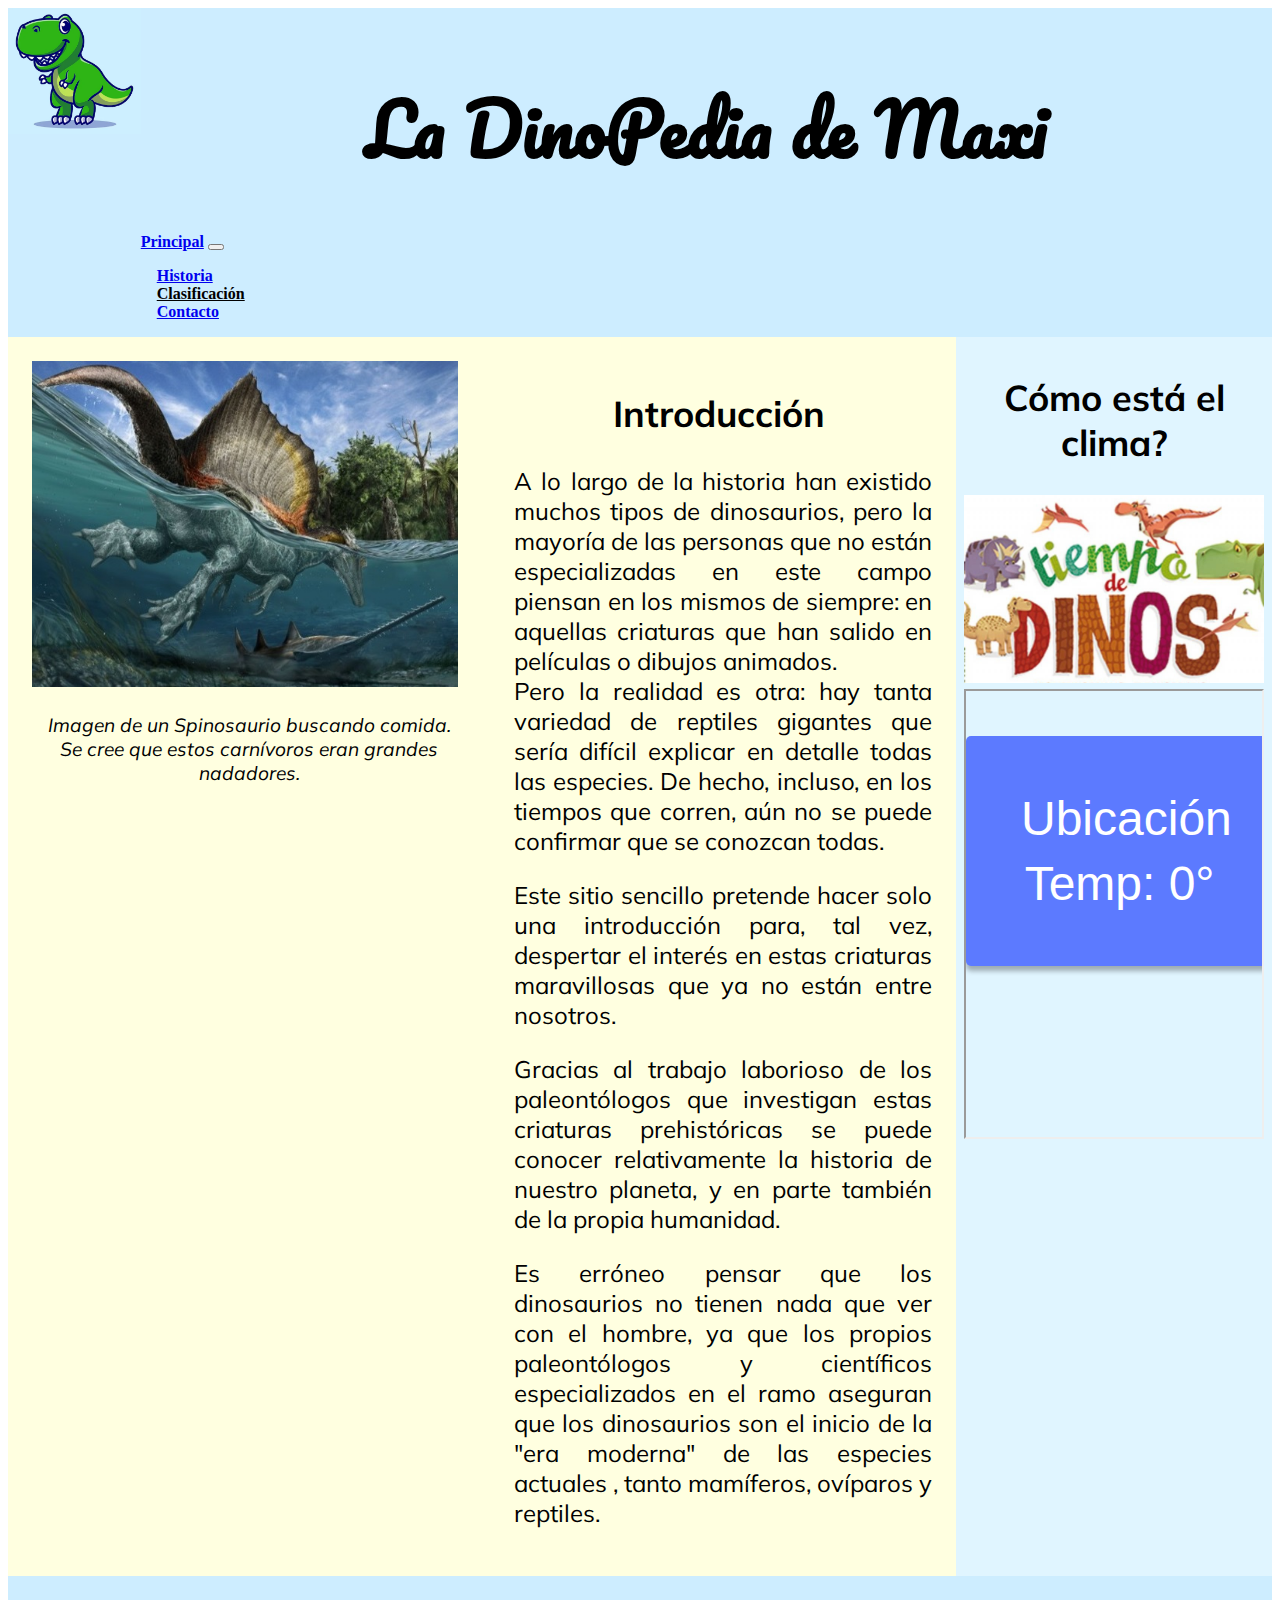
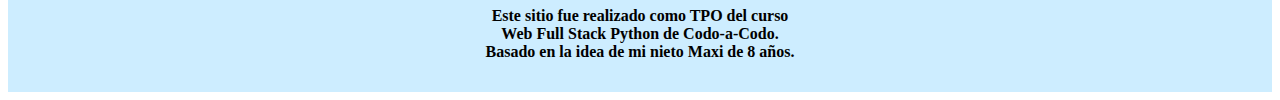
<file: TPO/index.html>
<!DOCTYPE html>
<html lang="es">

<head>
    <meta charset="UTF-8">
    <meta http-equiv="X-UA-Compatible" content="IE=edge">
    <meta name="viewport" content="width=device-width, initial-scale=1.0">
    <title>La DinoPedia de Maxi</title>

    <link rel="stylesheet" href="css/style.css">

    <!-- Google fonts -->
    <link rel="stylesheet" href="https://fonts.googleapis.com/css2?family=Mulish" />
    <link href="https://fonts.googleapis.com/css2?family=Pacifico:wght@400&display=swap" rel="stylesheet">

    <!-- Bootstrap 5.2.2 CSS only -->
    <link href="https://cdn.jsdelivr.net/npm/bootstrap@5.2.2/dist/css/bootstrap.min.css" rel="stylesheet"
        integrity="sha384-Zenh87qX5JnK2Jl0vWa8Ck2rdkQ2Bzep5IDxbcnCeuOxjzrPF/et3URy9Bv1WTRi" crossorigin="anonymous">

    <!-- Bootstrap 5.2.2 JavaScript Bundle with Popper -->
    <script src="https://cdn.jsdelivr.net/npm/bootstrap@5.2.2/dist/js/bootstrap.bundle.min.js"
        integrity="sha384-OERcA2EqjJCMA+/3y+gxIOqMEjwtxJY7qPCqsdltbNJuaOe923+mo//f6V8Qbsw3"
        crossorigin="anonymous"></script>
</head>

<body>

    <header class="cabecera">

        <div class="logo"><a href="index.html"><img src="img/logo_dino.webp" alt="Logo Dino" width="100%"></a></div>

        <div class="titulo">
            <h1>La DinoPedia de Maxi</h1>
        </div>

        <div class="menu">
            <nav class="navbar navbar-expand-sm">
                <div class="container-fluid">
                    <a class="navbar-brand" href="index.html">Principal</a>
                    <button class="navbar-toggler" type="button" data-bs-toggle="collapse" data-bs-target="#mynavbar">
                        <span class="navbar-toggler-icon"></span>
                    </button>
                    <div class="collapse navbar-collapse" id="mynavbar">
                        <ul class="navbar-nav ms-auto">
                            <li class="nav-item">
                                <a class="nav-link" href="historia.html">Historia</a>
                            </li>
                            <li class="nav-item">
                                <a class="nav-link" href="clasifica.html" style="color: black;">Clasificación</a>
                            </li>
                            <li class="nav-item">
                                <a class="nav-link" href="contacto.html">Contacto</a>
                            </li>
                        </ul>
                    </div>
                </div>
            </nav>
        </div>

    </header>

    <main class="principal">

        <section class="seccion">

            <article>
                <img src="img/dino_main.jpg" alt="Espinosaurio" width="100%">
                <p class="pie_img">Imagen de un Spinosaurio buscando comida.<br>
                    Se cree que estos carnívoros eran grandes nadadores.</p>
            </article>

            <article>
                <h2>Introducción</h2>
                <p>
                    A lo largo de la historia han existido muchos tipos de dinosaurios, pero la mayoría de las personas
                    que no están especializadas en este campo piensan en los mismos de siempre: en aquellas criaturas
                    que han salido en películas o dibujos animados.<br>
                    Pero la realidad es otra: hay tanta variedad de reptiles gigantes que sería difícil explicar en
                    detalle todas las especies. De hecho, incluso, en los tiempos que corren, aún no se puede confirmar
                    que se conozcan todas.
                </p>
                <p>
                    Este sitio sencillo pretende hacer solo una introducción para, tal vez, despertar el interés en
                    estas criaturas maravillosas que ya no están entre nosotros.
                </p>
                <p>
                    Gracias al trabajo laborioso de los paleontólogos que investigan estas criaturas prehistóricas se
                    puede conocer relativamente la historia de nuestro planeta, y en parte también de la propia
                    humanidad.
                </p>
                <p>
                    Es erróneo pensar que los dinosaurios no tienen nada que ver con el hombre, ya que los propios
                    paleontólogos y científicos especializados en el ramo aseguran que los dinosaurios son el inicio de
                    la "era moderna" de las especies actuales , tanto mamíferos, ovíparos y reptiles.
                </p>
            </article>

        </section>

        <aside class="lateral">

            <h2>Cómo está el clima?</h2>
            <picture>
                <source srcset="img/clima1.jpg" media="(min-width: 900px)">
                <source srcset="img/clima2.jpg" media="(min-width: 576px)">
                <source srcset="img/clima3.jpg">
                <img src="img/clima1.jpg" alt="Clima" width="100%">
            </picture>

            <div>
                <iframe src="./clima.html" frameborder="1" width="100%"></iframe>
            </div>

        </aside>

    </main>

    <footer>
        <p>
            Este sitio fue realizado como TPO del curso<br>
            Web Full Stack Python de Codo-a-Codo.<br>
            Basado en la idea de mi nieto Maxi de 8 años.
        </p>
    </footer>

</body>

</html>
</file>
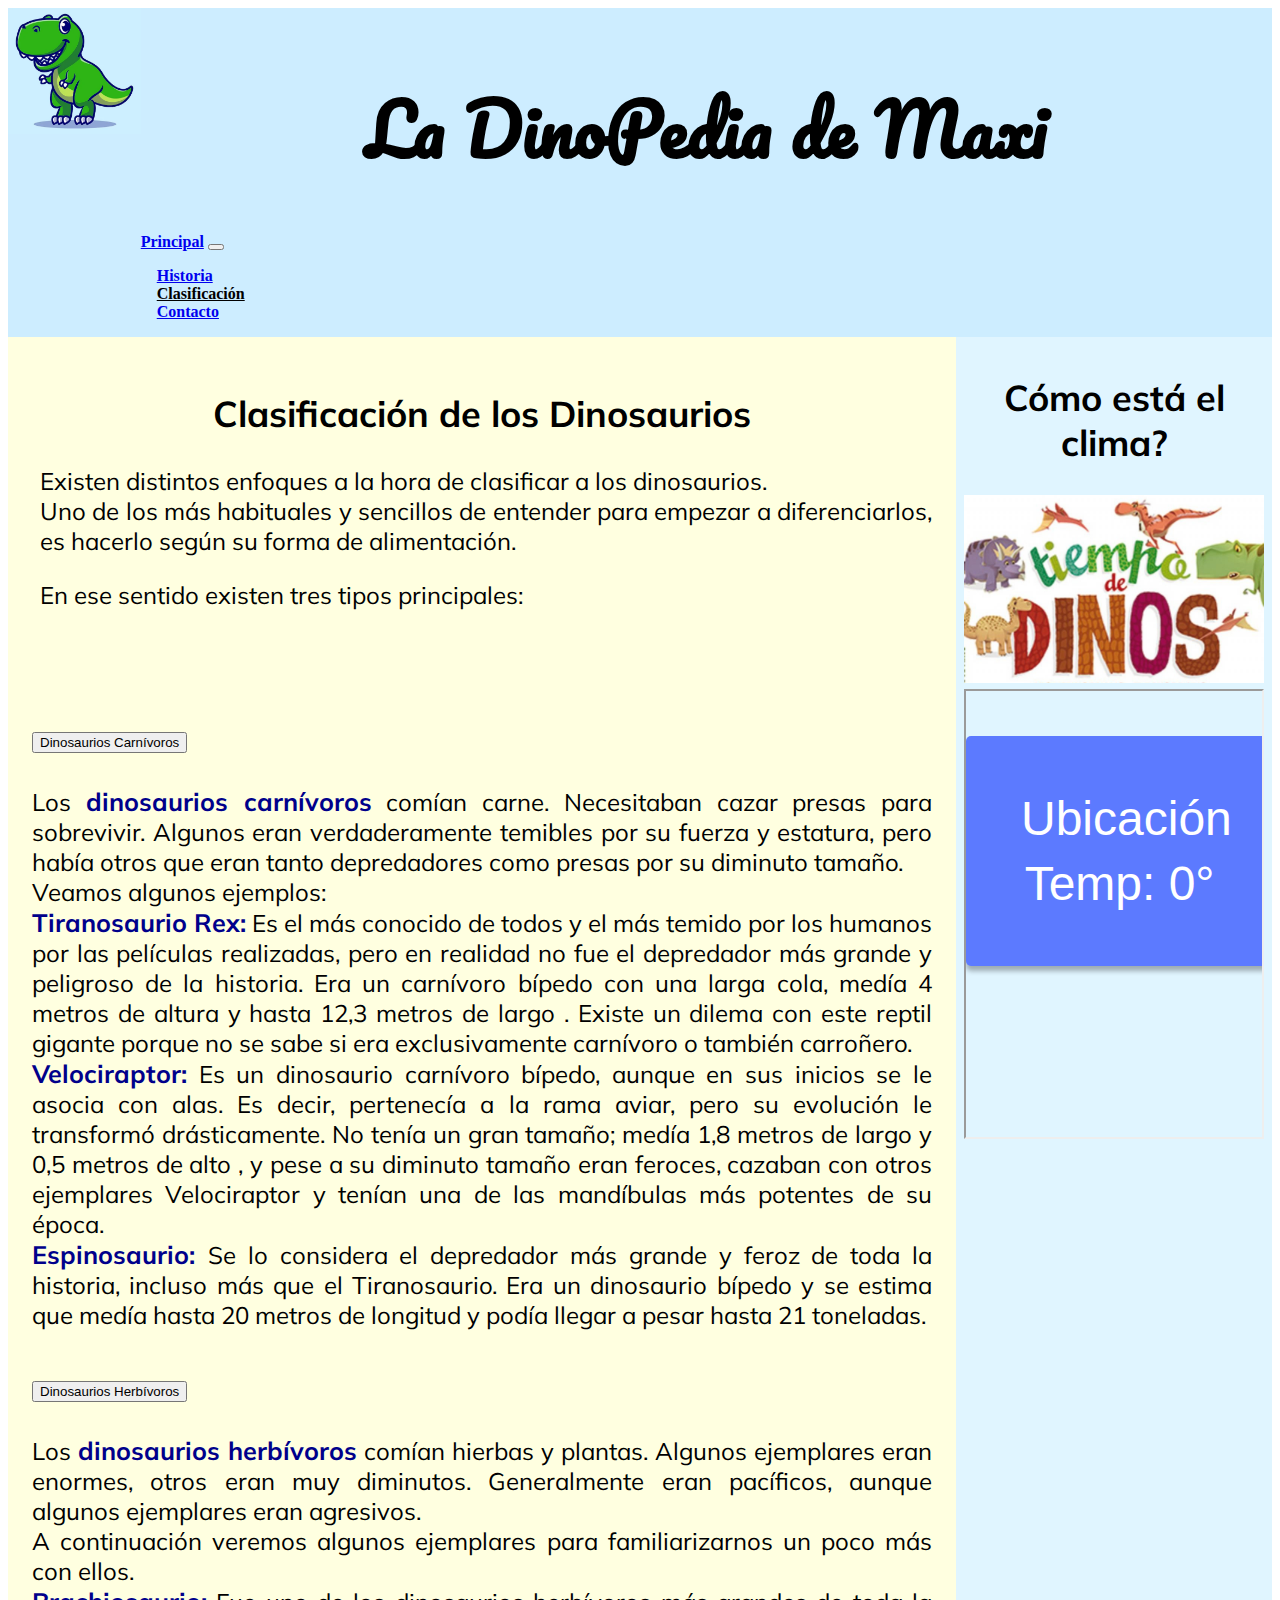
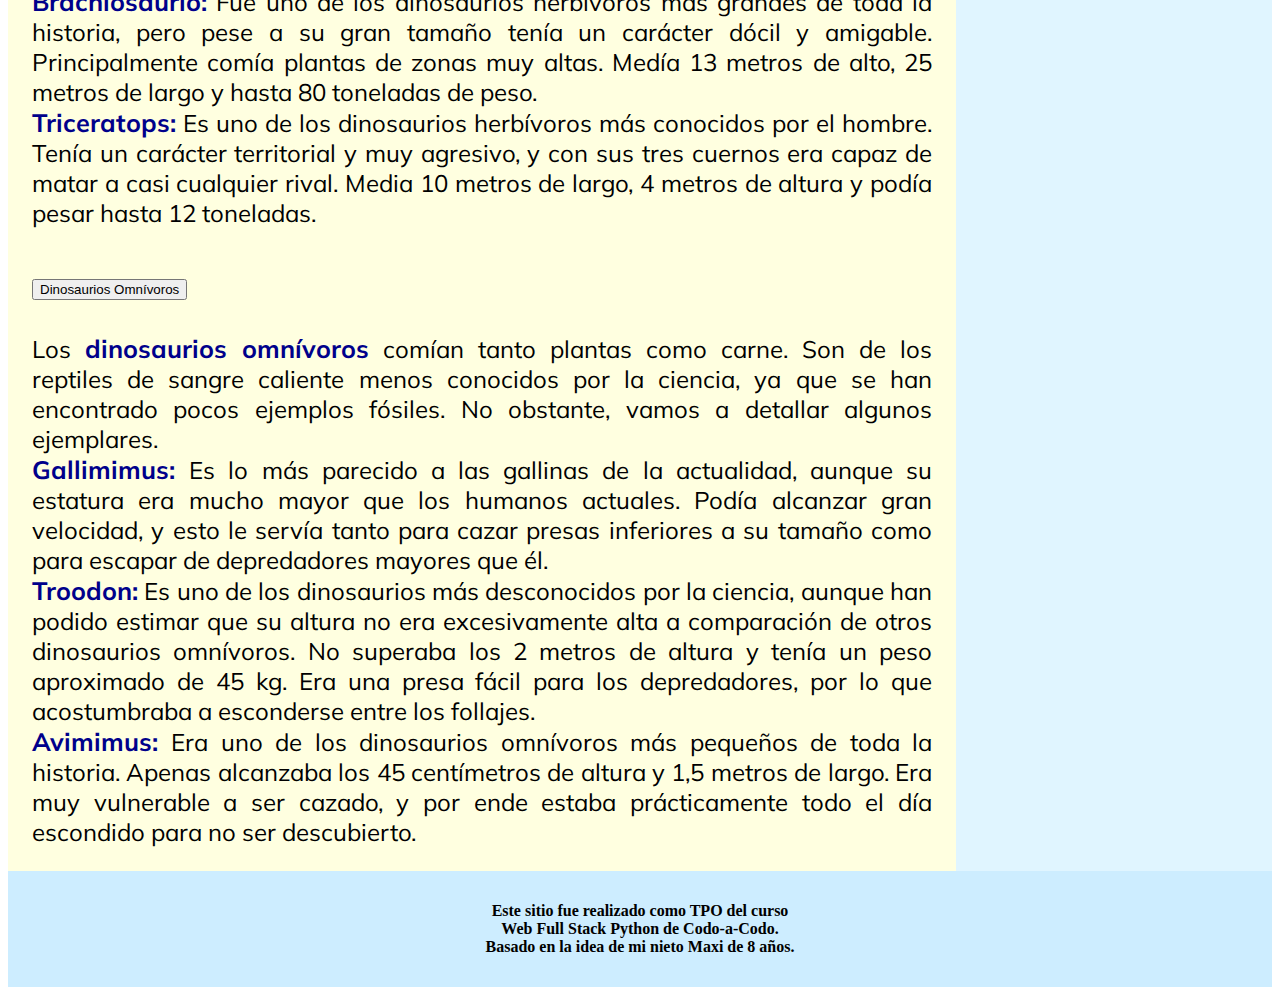
<file: TPO/clasifica.html>
<!DOCTYPE html>
<html lang="es">

<head>
    <meta charset="UTF-8">
    <meta http-equiv="X-UA-Compatible" content="IE=edge">
    <meta name="viewport" content="width=device-width, initial-scale=1.0">
    <title>La DinoPedia de Maxi</title>

    <link rel="stylesheet" href="css/style.css">

    <!-- Google fonts -->
    <link rel="stylesheet" href="https://fonts.googleapis.com/css2?family=Mulish" />
    <link href="https://fonts.googleapis.com/css2?family=Pacifico:wght@400&display=swap" rel="stylesheet">

    <!-- Bootstrap 5.2.2 CSS only -->
    <link href="https://cdn.jsdelivr.net/npm/bootstrap@5.2.2/dist/css/bootstrap.min.css" rel="stylesheet"
        integrity="sha384-Zenh87qX5JnK2Jl0vWa8Ck2rdkQ2Bzep5IDxbcnCeuOxjzrPF/et3URy9Bv1WTRi" crossorigin="anonymous">

    <!-- Bootstrap 5.2.2 JavaScript Bundle with Popper -->
    <script src="https://cdn.jsdelivr.net/npm/bootstrap@5.2.2/dist/js/bootstrap.bundle.min.js"
        integrity="sha384-OERcA2EqjJCMA+/3y+gxIOqMEjwtxJY7qPCqsdltbNJuaOe923+mo//f6V8Qbsw3"
        crossorigin="anonymous"></script>
</head>

<body>

    <header class="cabecera">

        <div class="logo"><a href="index.html"><img src="img/logo_dino.webp" alt="Logo Dino" width="100%"></a></div>

        <div class="titulo">
            <h1>La DinoPedia de Maxi</h1>
        </div>

        <div class="menu">
            <nav class="navbar navbar-expand-sm">
                <div class="container-fluid">
                    <a class="navbar-brand" href="index.html">Principal</a>
                    <button class="navbar-toggler" type="button" data-bs-toggle="collapse" data-bs-target="#mynavbar">
                        <span class="navbar-toggler-icon"></span>
                    </button>
                    <div class="collapse navbar-collapse" id="mynavbar">
                        <ul class="navbar-nav ms-auto">
                            <li class="nav-item">
                                <a class="nav-link" href="historia.html">Historia</a>
                            </li>
                            <li class="nav-item">
                                <a class="nav-link" href="clasifica.html" style="color: black;">Clasificación</a>
                            </li>
                            <li class="nav-item">
                                <a class="nav-link" href="contacto.html">Contacto</a>
                            </li>
                        </ul>
                    </div>
                </div>
            </nav>
        </div>

    </header>

    <main class="principal">

        <section class="seccion_clasifica">

            <article>
                <h2>Clasificación de los Dinosaurios</h2>
                <p>
                    Existen distintos enfoques a la hora de clasificar a los dinosaurios.
                    <br>
                    Uno de los más habituales y sencillos de entender para empezar a diferenciarlos, es hacerlo según su
                    forma de alimentación.
                </p>
                <p>
                    En ese sentido existen tres tipos principales:
                </p>

            </article>

            <article class="accordion" id="accordionExample">
                <div class="accordion-item">
                    <h2 class="accordion-header" id="headingOne">
                        <button class="accordion-button collapsed" type="button" data-bs-toggle="collapse"
                            data-bs-target="#collapseOne" aria-expanded="true" aria-controls="collapseOne">
                            Dinosaurios Carnívoros
                        </button>
                    </h2>
                    <div id="collapseOne" class="accordion-collapse collapse" aria-labelledby="headingOne"
                        data-bs-parent="#accordionExample">
                        <div class="accordion-body">
                            Los <strong>dinosaurios carnívoros</strong> comían carne. Necesitaban cazar presas para
                            sobrevivir. Algunos eran verdaderamente temibles por su fuerza y estatura, pero había otros
                            que eran tanto depredadores como presas por su diminuto tamaño.
                            <br>
                            Veamos algunos ejemplos:<br>
                            <strong>Tiranosaurio Rex:</strong> Es el más conocido de todos y el más temido por los
                            humanos por las películas realizadas, pero en realidad no fue el depredador más grande y
                            peligroso de la historia.
                            Era un carnívoro bípedo con una larga cola, medía 4 metros de altura y hasta 12,3 metros de
                            largo . Existe un dilema con este reptil gigante porque no se sabe si era exclusivamente
                            carnívoro o también carroñero.<br>
                            <strong>Velociraptor:</strong> Es un dinosaurio carnívoro bípedo, aunque en sus inicios se
                            le asocia con alas. Es decir, pertenecía a la rama aviar, pero su evolución le transformó
                            drásticamente.
                            No tenía un gran tamaño; medía 1,8 metros de largo y 0,5 metros de alto , y pese a su
                            diminuto tamaño eran feroces, cazaban con otros ejemplares Velociraptor y tenían una de las
                            mandíbulas más potentes de su época.<br>
                            <strong>Espinosaurio: </strong> Se lo considera el depredador más grande y feroz de toda la
                            historia, incluso más que el Tiranosaurio.
                            Era un dinosaurio bípedo y se estima que medía hasta 20 metros de longitud y podía llegar a
                            pesar hasta 21 toneladas.
                        </div>
                    </div>
                </div>
                <div class="accordion-item">
                    <h2 class="accordion-header" id="headingTwo">
                        <button class="accordion-button collapsed" type="button" data-bs-toggle="collapse"
                            data-bs-target="#collapseTwo" aria-expanded="false" aria-controls="collapseTwo">
                            Dinosaurios Herbívoros
                        </button>
                    </h2>
                    <div id="collapseTwo" class="accordion-collapse collapse" aria-labelledby="headingTwo"
                        data-bs-parent="#accordionExample">
                        <div class="accordion-body">
                            Los <strong>dinosaurios herbívoros</strong> comían hierbas y plantas. Algunos ejemplares
                            eran enormes, otros eran muy diminutos. Generalmente eran pacíficos, aunque algunos
                            ejemplares eran agresivos.<br>
                            A continuación veremos algunos ejemplares para familiarizarnos
                            un poco más con ellos.<br>
                            <strong>Brachiosaurio:</strong> Fue uno de los dinosaurios herbívoros más grandes de toda la
                            historia, pero pese a su gran tamaño tenía un carácter dócil y amigable. Principalmente
                            comía plantas de zonas muy altas.
                            Medía 13 metros de alto, 25 metros de largo y hasta 80 toneladas de peso.<br>
                            <strong>Triceratops:</strong> Es uno de los dinosaurios herbívoros más conocidos por el
                            hombre. Tenía un carácter territorial y muy agresivo, y con sus tres cuernos era capaz de
                            matar a casi cualquier rival.
                            Media 10 metros de largo, 4 metros de altura y podía pesar hasta 12 toneladas.
                        </div>
                    </div>
                </div>
                <div class="accordion-item">
                    <h2 class="accordion-header" id="headingThree">
                        <button class="accordion-button collapsed" type="button" data-bs-toggle="collapse"
                            data-bs-target="#collapseThree" aria-expanded="false" aria-controls="collapseThree">
                            Dinosaurios Omnívoros
                        </button>
                    </h2>
                    <div id="collapseThree" class="accordion-collapse collapse" aria-labelledby="headingThree"
                        data-bs-parent="#accordionExample">
                        <div class="accordion-body">
                            Los <strong>dinosaurios omnívoros</strong> comían tanto plantas como carne. Son de los
                            reptiles de sangre caliente menos conocidos por la ciencia, ya que se han encontrado pocos
                            ejemplos fósiles. No obstante, vamos a detallar algunos ejemplares.<br>
                            <strong>Gallimimus: </strong> Es lo más parecido a las gallinas de la actualidad, aunque su
                            estatura era mucho mayor que los humanos actuales.
                            Podía alcanzar gran velocidad, y esto le servía tanto para cazar presas inferiores a su
                            tamaño como para escapar de depredadores mayores que él.<br>
                            <strong>Troodon:</strong> Es uno de los dinosaurios más desconocidos por la ciencia, aunque
                            han podido estimar que su altura no era excesivamente alta a comparación de otros
                            dinosaurios omnívoros.
                            No superaba los 2 metros de altura y tenía un peso aproximado de 45 kg. Era una presa fácil
                            para los depredadores, por lo que acostumbraba a esconderse entre los follajes.<br>
                            <strong>Avimimus: </strong> Era uno de los dinosaurios omnívoros más pequeños de toda la historia. Apenas alcanzaba los 45 centímetros de altura y 1,5 metros de largo.
                            Era muy vulnerable a ser cazado, y por ende estaba prácticamente todo el día escondido para no ser descubierto.
                        </div>
                    </div>
                </div>

            </article>

        </section>

        <aside class="lateral">

            <h2>Cómo está el clima?</h2>
            <picture>
                <source srcset="img/clima1.jpg" media="(min-width: 900px)">
                <source srcset="img/clima2.jpg" media="(min-width: 576px)">
                <source srcset="img/clima3.jpg">
                <img src="img/clima1.jpg" alt="Clima" width="100%">
            </picture>

            <div>
                <iframe src="./clima.html" frameborder="1" width="100%"></iframe>
            </div>

        </aside>

    </main>

    <footer>
        <p>
            Este sitio fue realizado como TPO del curso<br>
            Web Full Stack Python de Codo-a-Codo.<br>
            Basado en la idea de mi nieto Maxi de 8 años.
        </p>
    </footer>

</body>

</html>
</file>
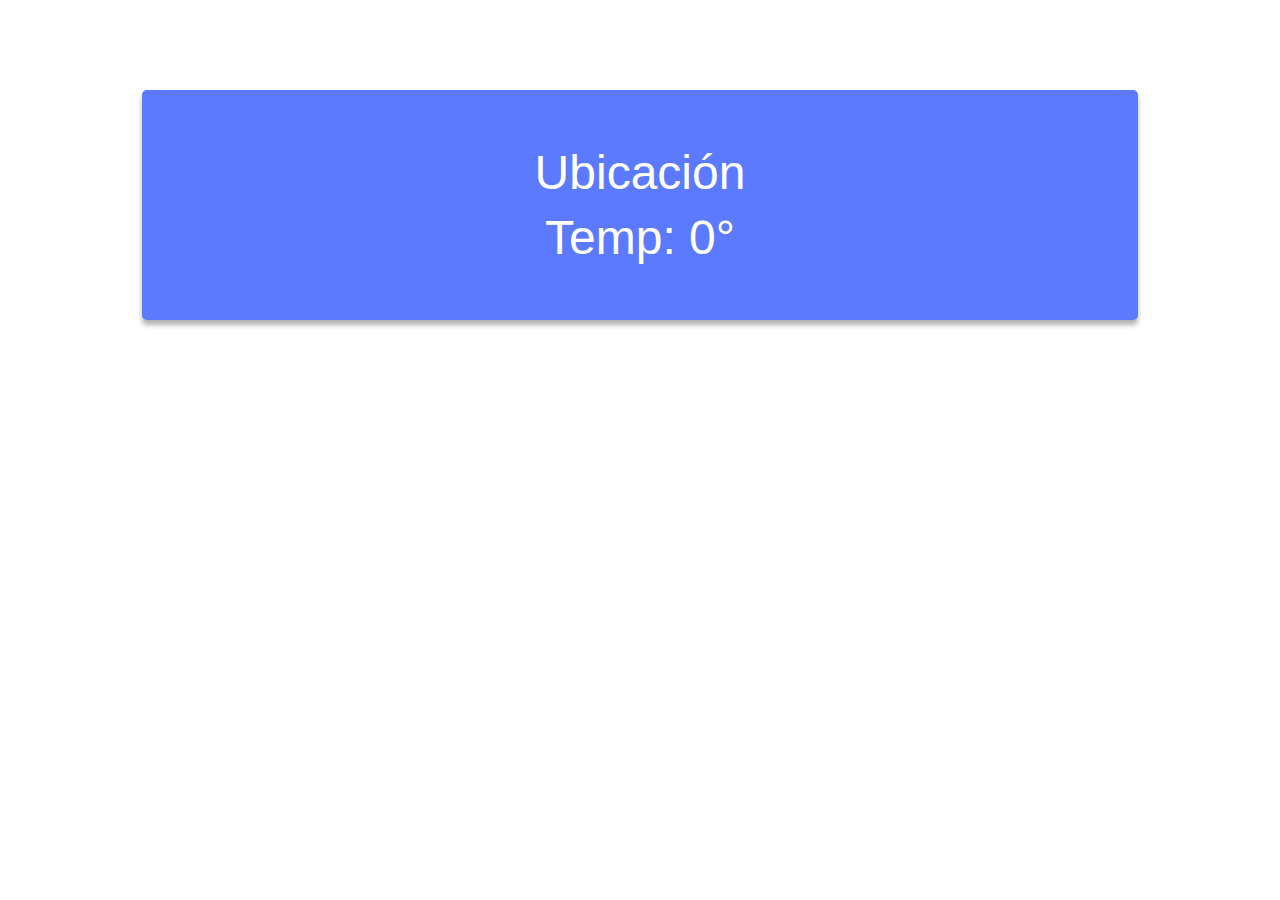
<file: TPO/clima.html>
<!DOCTYPE html>
<html lang="en">

<head>
    <meta charset="UTF-8">
    <meta name="viewport" content="width=device-width, initial-scale=1.0">
    <title>Clima</title>

    <link rel="stylesheet" href="css/clima.css">

    <script src="https://code.jquery.com/jquery-3.5.1.min.js"
        integrity="sha256-9/aliU8dGd2tb6OSsuzixeV4y/faTqgFtohetphbbj0=" crossorigin="anonymous"></script>

    <script src="js/clima.js"></script>

</head>

<body>

    <div class="widget">
        <h1 id="name">Ubicación</h1>
        <h1 id="temp-main">Temp: 0°</h1>
        <h2 id="condition"></h2>
    </div>

</body>

</html>
</file>
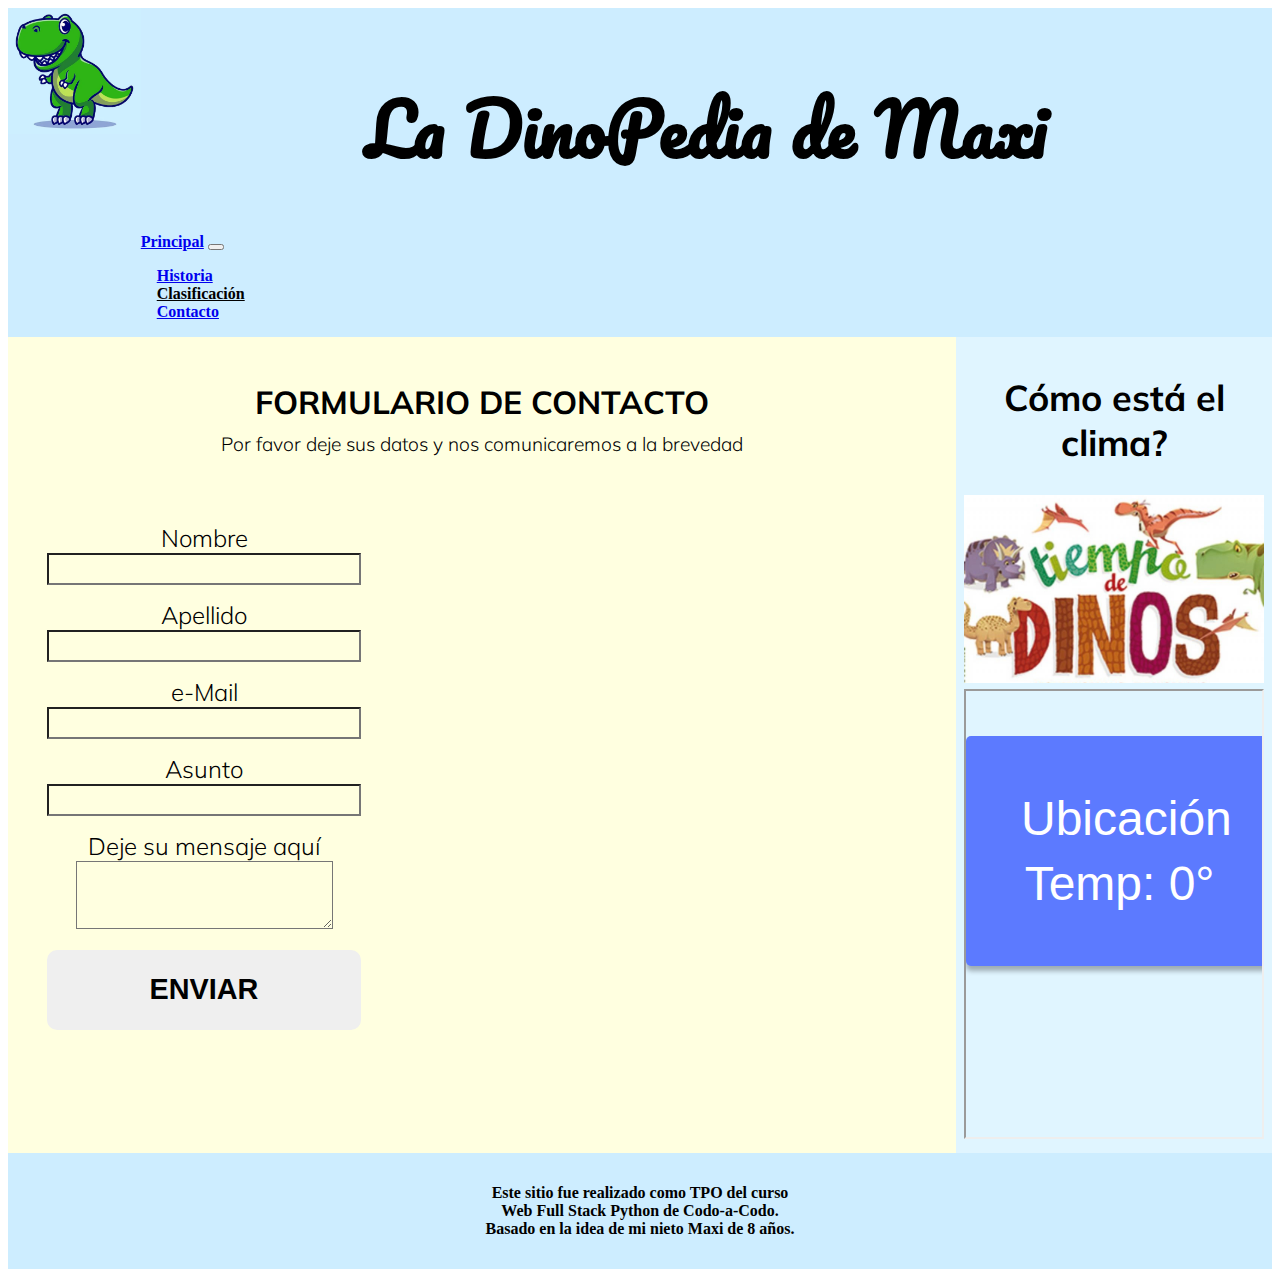
<file: TPO/contacto.html>
<!DOCTYPE html>
<html lang="es">

<head>
    <meta charset="UTF-8">
    <meta http-equiv="X-UA-Compatible" content="IE=edge">
    <meta name="viewport" content="width=device-width, initial-scale=1.0">
    <title>La DinoPedia de Maxi</title>

    <link rel="stylesheet" href="css/style.css">

    <!-- Google fonts -->
    <link rel="stylesheet" href="https://fonts.googleapis.com/css2?family=Mulish" />
    <link href="https://fonts.googleapis.com/css2?family=Pacifico:wght@400&display=swap" rel="stylesheet">

    <!-- Bootstrap 5.2.2 CSS only -->
    <link href="https://cdn.jsdelivr.net/npm/bootstrap@5.2.2/dist/css/bootstrap.min.css" rel="stylesheet"
        integrity="sha384-Zenh87qX5JnK2Jl0vWa8Ck2rdkQ2Bzep5IDxbcnCeuOxjzrPF/et3URy9Bv1WTRi" crossorigin="anonymous">

    <!-- Bootstrap 5.2.2 JavaScript Bundle with Popper -->
    <script src="https://cdn.jsdelivr.net/npm/bootstrap@5.2.2/dist/js/bootstrap.bundle.min.js"
        integrity="sha384-OERcA2EqjJCMA+/3y+gxIOqMEjwtxJY7qPCqsdltbNJuaOe923+mo//f6V8Qbsw3"
        crossorigin="anonymous"></script>
</head>

<body>

    <header class="cabecera">

        <div class="logo"><a href="index.html"><img src="img/logo_dino.webp" alt="Logo Dino" width="100%"></a></div>

        <div class="titulo">
            <h1>La DinoPedia de Maxi</h1>
        </div>

        <div class="menu">
            <nav class="navbar navbar-expand-sm">
                <div class="container-fluid">
                    <a class="navbar-brand" href="index.html">Principal</a>
                    <button class="navbar-toggler" type="button" data-bs-toggle="collapse" data-bs-target="#mynavbar">
                        <span class="navbar-toggler-icon"></span>
                    </button>
                    <div class="collapse navbar-collapse" id="mynavbar">
                        <ul class="navbar-nav ms-auto">
                            <li class="nav-item">
                                <a class="nav-link" href="historia.html">Historia</a>
                            </li>
                            <li class="nav-item">
                                <a class="nav-link" href="clasifica.html" style="color: black;">Clasificación</a>
                            </li>
                            <li class="nav-item">
                                <a class="nav-link" href="contacto.html">Contacto</a>
                            </li>
                        </ul>
                    </div>
                </div>
            </nav>
        </div>

    </header>

    <main class="principal">

        <section class="seccion_contacto">

            <article>
                <h1>Formulario de Contacto <br>
                    <small>Por favor deje sus datos y nos comunicaremos a la brevedad</small>
                </h1>
                <section class="contacto container-fluid">
                    <form name="fvalida" class="contact-form row">
                        <div class="col-sm-6">
                            <div class="input-block">
                                <label for="">Nombre</label>
                                <input type="text" name="nombre" class="form-control">
                            </div>
                        </div>
                        <div class="col-sm-6">
                            <div class="input-block">
                                <label for="">Apellido</label>
                                <input type="text" name="apellido" class="form-control">
                            </div>
                        </div>
                        <div class="col-sm-12">
                            <div class="input-block">
                                <label for="">e-Mail</label>
                                <input type="email" name="mail" class="form-control">
                            </div>
                        </div>
                        <div class="col-sm-12">
                            <div class="input-block">
                                <label for="">Asunto</label>
                                <input type="text" name="asunto" class="form-control">
                            </div>
                        </div>
                        <div class="col-sm-12">
                            <div class="input-block textarea">
                                <label for="">Deje su mensaje aquí</label>
                                <textarea rows="3" type="text" name="mensaje" class="form-control"></textarea>
                            </div>
                        </div>
                        <div class="col-sm-12">
                            <button class="button" onclick="valida_enviar()">Enviar</button>
                        </div>
                    </form>

                    <script>
                        //Validación del formulario con JS
                        function valida_enviar() {
                            //valida el nombre
                            if (document.fvalida.nombre.value.length == 0) {
                                alert("Debe escribir su nombre");
                                document.fvalida.nombre.focus();
                                return 0;
                            }
                            //valida el apellido
                            if (document.fvalida.apellido.value.length == 0) {
                                alert("Debe escribir su apellido");
                                document.fvalida.apellido.focus();
                                return 0;
                            }
                            //valida el mail
                            if (document.fvalida.mail.value.length == 0) {
                                alert("Debe ingresar su dirección de mail");
                                document.fvalida.mail.focus();
                                return 0;
                            }
                            //valida el asunto
                            if (document.fvalida.asunto.value.length == 0) {
                                alert("Tiene que especificar un asunto");
                                document.fvalida.asunto.focus();
                                return 0;
                            }
                            //valida el mensaje
                            if (document.fvalida.mensaje.value.length == 0) {
                                alert("El mensaje no puede estar en blanco");
                                document.fvalida.mensaje.focus();
                                return 0;
                            }
                            //formulario enviado
                            alert("Muchas gracias por enviar el formulario");
                            document.fvalida.submit();
                        }
                    </script>

                </section>

            </article>

        </section>

        <aside class="lateral">

            <h2>Cómo está el clima?</h2>
            <picture>
                <source srcset="img/clima1.jpg" media="(min-width: 900px)">
                <source srcset="img/clima2.jpg" media="(min-width: 576px)">
                <source srcset="img/clima3.jpg">
                <img src="img/clima1.jpg" alt="Clima" width="100%">
            </picture>

            <div>
                <iframe src="./clima.html" frameborder="1" width="100%"></iframe>
            </div>

        </aside>

    </main>

    <footer>
        <p>
            Este sitio fue realizado como TPO del curso<br>
            Web Full Stack Python de Codo-a-Codo.<br>
            Basado en la idea de mi nieto Maxi de 8 años.
        </p>
    </footer>

</body>

</html>
</file>
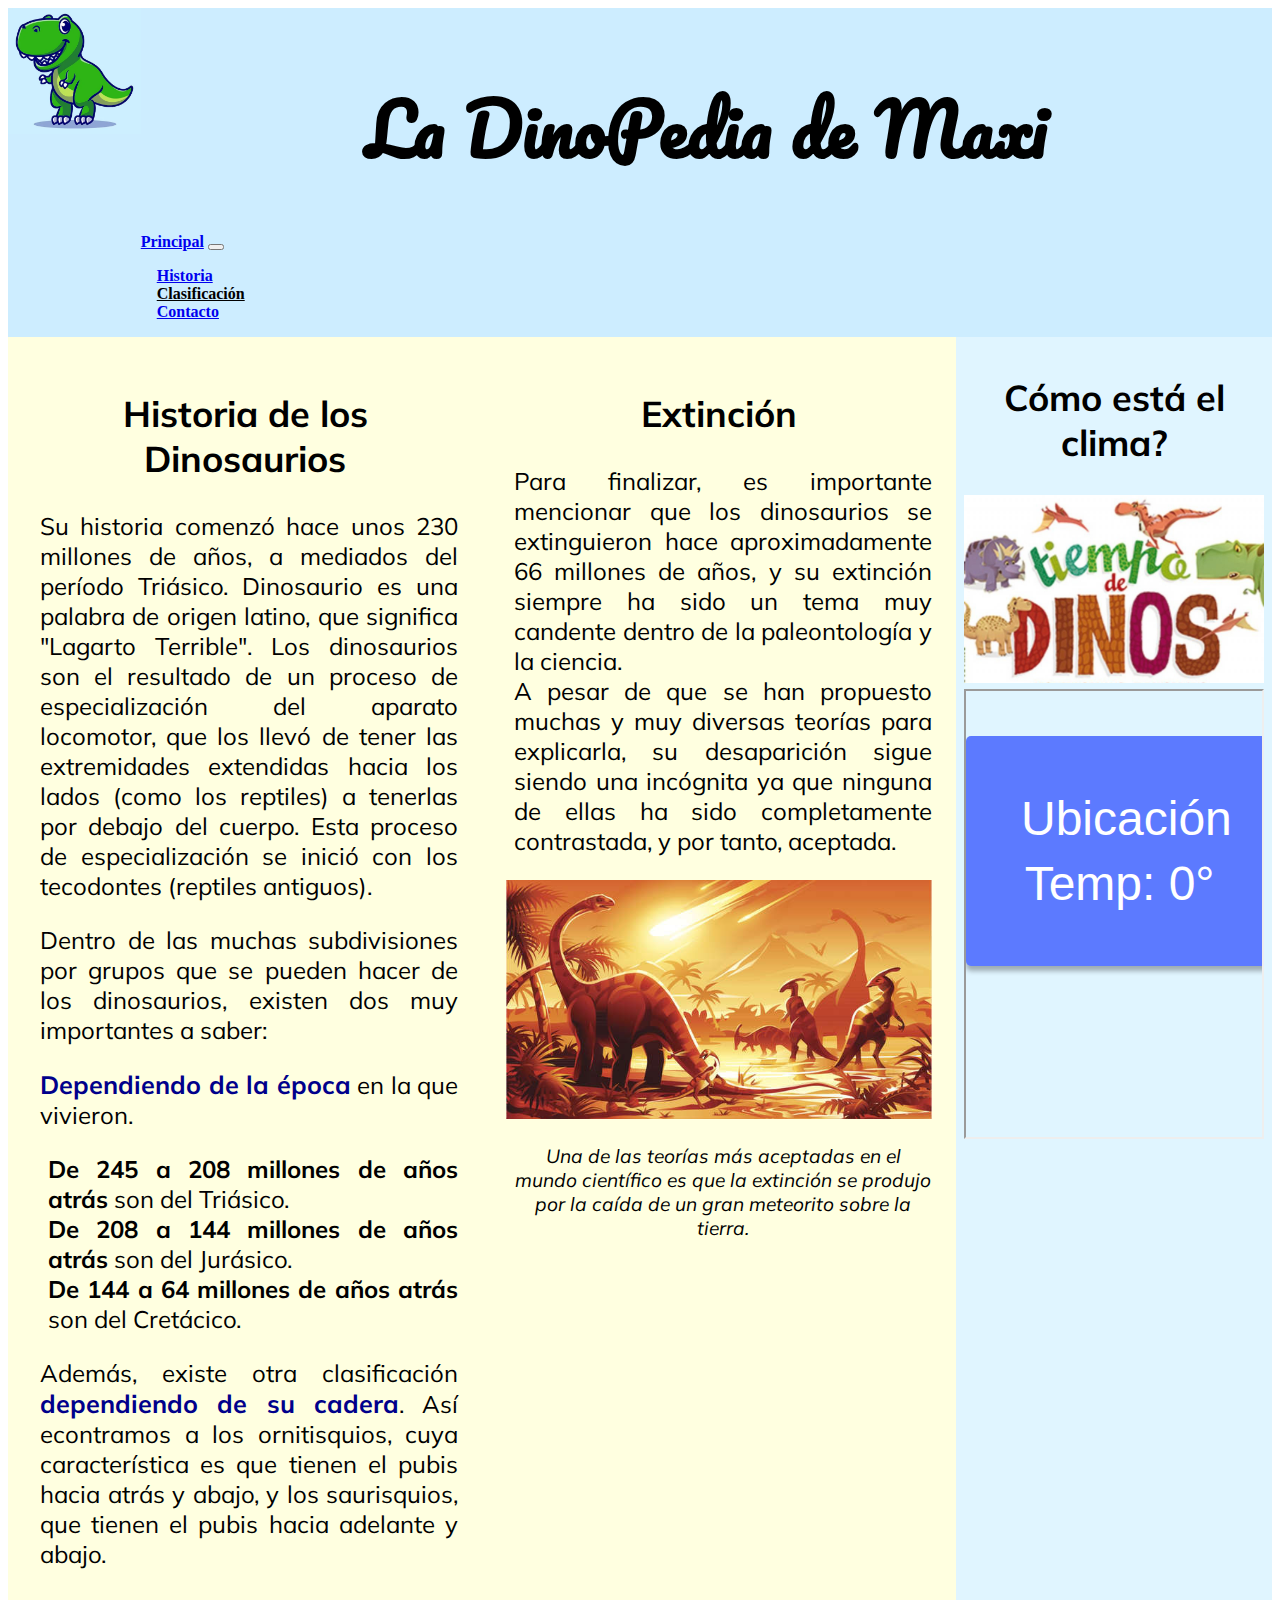
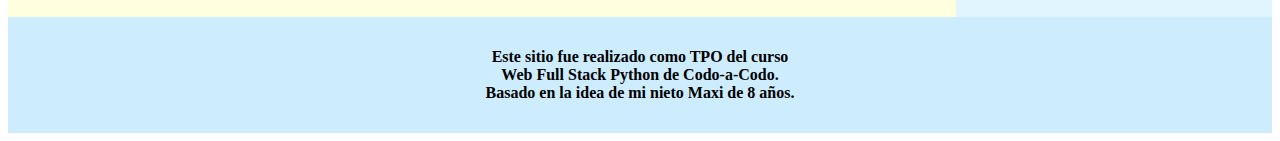
<file: TPO/historia.html>
<!DOCTYPE html>
<html lang="es">

<head>
    <meta charset="UTF-8">
    <meta http-equiv="X-UA-Compatible" content="IE=edge">
    <meta name="viewport" content="width=device-width, initial-scale=1.0">
    <title>La DinoPedia de Maxi</title>

    <link rel="stylesheet" href="css/style.css">

    <!-- Google fonts -->
    <link rel="stylesheet" href="https://fonts.googleapis.com/css2?family=Mulish" />
    <link href="https://fonts.googleapis.com/css2?family=Pacifico:wght@400&display=swap" rel="stylesheet">

    <!-- Bootstrap 5.2.2 CSS only -->
    <link href="https://cdn.jsdelivr.net/npm/bootstrap@5.2.2/dist/css/bootstrap.min.css" rel="stylesheet"
        integrity="sha384-Zenh87qX5JnK2Jl0vWa8Ck2rdkQ2Bzep5IDxbcnCeuOxjzrPF/et3URy9Bv1WTRi" crossorigin="anonymous">

    <!-- Bootstrap 5.2.2 JavaScript Bundle with Popper -->
    <script src="https://cdn.jsdelivr.net/npm/bootstrap@5.2.2/dist/js/bootstrap.bundle.min.js"
        integrity="sha384-OERcA2EqjJCMA+/3y+gxIOqMEjwtxJY7qPCqsdltbNJuaOe923+mo//f6V8Qbsw3"
        crossorigin="anonymous"></script>

</head>

<body>

    <header class="cabecera">

        <div class="logo"><a href="index.html"><img src="img/logo_dino.webp" alt="Logo Dino" width="100%"></a></div>

        <div class="titulo">
            <h1>La DinoPedia de Maxi</h1>
        </div>

        <div class="menu">
            <nav class="navbar navbar-expand-sm">
                <div class="container-fluid">
                    <a class="navbar-brand" href="index.html">Principal</a>
                    <button class="navbar-toggler" type="button" data-bs-toggle="collapse" data-bs-target="#mynavbar">
                        <span class="navbar-toggler-icon"></span>
                    </button>
                    <div class="collapse navbar-collapse" id="mynavbar">
                        <ul class="navbar-nav ms-auto">
                            <li class="nav-item">
                                <a class="nav-link" href="historia.html">Historia</a>
                            </li>
                            <li class="nav-item">
                                <a class="nav-link" href="clasifica.html" style="color: black;">Clasificación</a>
                            </li>
                            <li class="nav-item">
                                <a class="nav-link" href="contacto.html">Contacto</a>
                            </li>
                        </ul>
                    </div>
                </div>
            </nav>
        </div>

    </header>

    <main class="principal">

        <section class="seccion">

            <article>

                <h2>Historia de los Dinosaurios</h2>
                <p>
                    Su historia comenzó hace unos 230 millones de años, a mediados del período Triásico. Dinosaurio es
                    una palabra de origen latino, que significa "Lagarto Terrible".
                    Los dinosaurios son el resultado de un proceso de especialización del aparato locomotor, que los
                    llevó de tener las extremidades extendidas hacia los lados (como los reptiles) a tenerlas por debajo
                    del cuerpo. Esta proceso de especialización se inició con los tecodontes (reptiles antiguos).
                </p>
                <p>
                    Dentro de las muchas subdivisiones por grupos que se pueden hacer de los dinosaurios, existen dos
                    muy importantes a saber:
                </p>
                <p>
                    <strong>Dependiendo de la época</strong> en la que vivieron.
                </p>
                <ul>

                    <li><b>De 245 a 208 millones de años atrás</b> son del Triásico.</li>
                    <li><b>De 208 a 144 millones de años atrás</b> son del Jurásico.</li>
                    <li><b>De 144 a 64 millones de años atrás</b> son del Cretácico.</li>
                </ul>
                </p>
                <p>
                    Además, existe otra clasificación <strong>dependiendo de su cadera</strong>. Así econtramos a los
                    ornitisquios,
                    cuya característica
                    es que tienen el pubis hacia atrás y abajo, y los saurisquios, que tienen el pubis hacia adelante y
                    abajo.
                </p>
            </article>

            <article>
                <h2>Extinción</h2>
                <p>
                    Para finalizar, es importante mencionar que los dinosaurios se extinguieron hace aproximadamente 66
                    millones de años, y su extinción siempre ha sido un tema muy candente dentro de la paleontología y
                    la ciencia.
                    <br>
                    A pesar de que se han propuesto muchas y muy diversas teorías para explicarla, su desaparición sigue
                    siendo una incógnita ya que ninguna de ellas ha sido completamente contrastada, y
                    por tanto, aceptada.

                </p>
                <img src="img/dino_extincion.jpg" alt="Espinosaurio" width="100%">
                <p class="pie_img">Una de las teorías más aceptadas en el mundo científico es que la extinción se
                    produjo por la caída de un gran meteorito sobre la tierra.
                </p>

            </article>

        </section>

        <aside class="lateral">

            <h2>Cómo está el clima?</h2>
            <picture>
                <source srcset="img/clima1.jpg" media="(min-width: 900px)">
                <source srcset="img/clima2.jpg" media="(min-width: 576px)">
                <source srcset="img/clima3.jpg">
                <img src="img/clima1.jpg" alt="Clima" width="100%">
            </picture>

            <div>
                <iframe src="./clima.html" frameborder="1" width="100%"></iframe>
            </div>

        </aside>

    </main>

    <footer>
        <p>
            Este sitio fue realizado como TPO del curso<br>
            Web Full Stack Python de Codo-a-Codo.<br>
            Basado en la idea de mi nieto Maxi de 8 años.
        </p>
    </footer>

</body>

</html>
</file>
<file: TPO/css/clima.css>
*{
    font-family: Arial, Helvetica, sans-serif;
    padding:0;
    margin:0;
    text-align: center;
}

.widget{
    display: block;
    background-color: #5C7AFF;
    color:#fff;
    width: 70%;
    margin: 10vh auto;
    border-radius: 5px;
    box-shadow: 0 5px 5px rgba(0,0,0,0.3);
    padding:50px;
}

.widget h1{
    font-size: 3em;
    padding:5px;
    /* margin-left:25px; */
    font-weight: 300;
    text-align: center;
}

.widget h2{
    font-size: 2.5em;
    font-weight: 300;
    letter-spacing: 5px;
    text-transform: capitalize;
}
</file>
<file: TPO/css/style.css>
@import url(https://cdnjs.cloudflare.com/ajax/libs/animate.css/4.1.1/animate.min.css);

* {
    box-sizing: border-box;
}

.cabecera {
    display: grid;
    grid-template-areas: "logo titulo"
        "logo menu";
    grid-template-columns: 10.5% auto;
    position: sticky;
    top: 0;
    background: #cdedff;
    z-index: 10;
}

@media only screen and (max-width: 1200px) {
    .cabecera {
        grid-template-columns: 13% auto;
        grid-template-rows: .5fr auto;
    }
}

@media only screen and (max-width: 992px) {
    .cabecera {
        grid-template-columns: 15% auto;
        grid-template-rows: .5fr auto;
    }
}

@media only screen and (max-width: 768px) {
    .cabecera {
        grid-template-columns: 17% auto;
        grid-template-rows: .5fr auto;
    }
}

@media only screen and (max-width: 576px) {
    .cabecera {
        grid-template-columns: 21% auto;
        grid-template-rows: .4fr auto;
    }
}

.logo {
    grid-area: logo;
    width: 100%;
    height: auto;
    max-width: 200px;
}

.titulo {
    grid-area: titulo;
    text-align: center;
    padding-top: 1em;
}

.titulo h1 {
    font-family: "Pacifico", cursive;
    font-size: 5vw;
    font-size-adjust: ex-height 0.5;
}

.navbar {
    font-weight: 700;
}

.menu {
    grid-area: menu;
}

main {
    text-align: center;
    display: flex;
    font-family: "Mulish", sans-serif;
    font-size: 1.5em;
}

body>footer {
    background: #cdedff;
    padding: 15px;
    text-align: center;
}

footer p {
    font-weight: 700;
}

p::selection {
    background: yellow;
}

.principal {
    display: grid;
    grid-template-columns: 75% 25%;
    background: lightyellow;
    justify-content: start;
}

.seccion {
    display: grid;
    flex-wrap: wrap;
    grid-template-columns: 50% 50%;
    justify-content: start;
    align-content: stretch;
}

.seccion_clasifica {
    grid-template-columns: 100%;
    grid-template-rows: auto auto;
}

.seccion_contacto {
    grid-template-columns: 100%;
}

article {
    padding: 1.5rem;
    text-align: center;
    width: 100%;
}

article p,
ul,
li {
    text-align: justify;
    list-style: none;
    padding-left: .5rem;

}

.pie_img {
    font-size: .8em;
    font-style: italic;
    text-align: center;
}

.alimentacion {
    text-align: left;
    padding-left: 5rem;
}

.accordion {
    text-align: justify;
}

.lateral {
    background: #e0f5ff;
    padding: 0.5rem;
}

strong {
    color: darkblue;
    font-size: 1.05em;
}

@media only screen and (max-width: 900px) {
    .principal {
        grid-template-columns: 60% 40%;
    }

    .seccion {
        grid-template-columns: 100%;
    }
}

@media only screen and (max-width: 576px) {
    .principal {
        grid-template-columns: 100%;
    }
}

.lateral iframe {
    min-height: 450px;
}

/* ---------------------- */
/* Formulario de contacto */
/* ---------------------- */

.contacto {
    padding: 15px;
    display: flex;
}

article>h1 {
    font-size: 2rem;
    text-transform: uppercase;
    font-weight: 700;
    text-align: center;
}

h1>small {
    font-size: .6em;
    display: block;
    text-transform: none;
    font-weight: 300;
    margin-top: 10px;
}

.contact-form {
    margin-top: 30px;
}

.input-block {
    background-color: rgba(rgb(255, 255, 255), .8);
    height: auto;
    position: relative;
    margin-bottom: 15px;
}

.form-control {
    padding: 20px;
    font-size: 3em;
    height: 30px;
}

form label {
    display: block;
    margin: 0;
    font-weight: 300;
    z-index: 3;
    font-size: 1em;
    line-height: 30px;
}

input[type="text"], input[type="email"], textarea[type="text"] {
    font-size:1em;
}

.form-control {
    background-color: transparent;
    padding: 0;
    height: auto;
    position: relative;
}

.button {
    font-size: 1.2em;
    text-transform: uppercase;
    font-weight: 700;
    text-align: center;
    border-radius: 10px;
    padding: 20px 60px;
    height: 80px;
    border: none;
    width: 100%;
}
</file>
